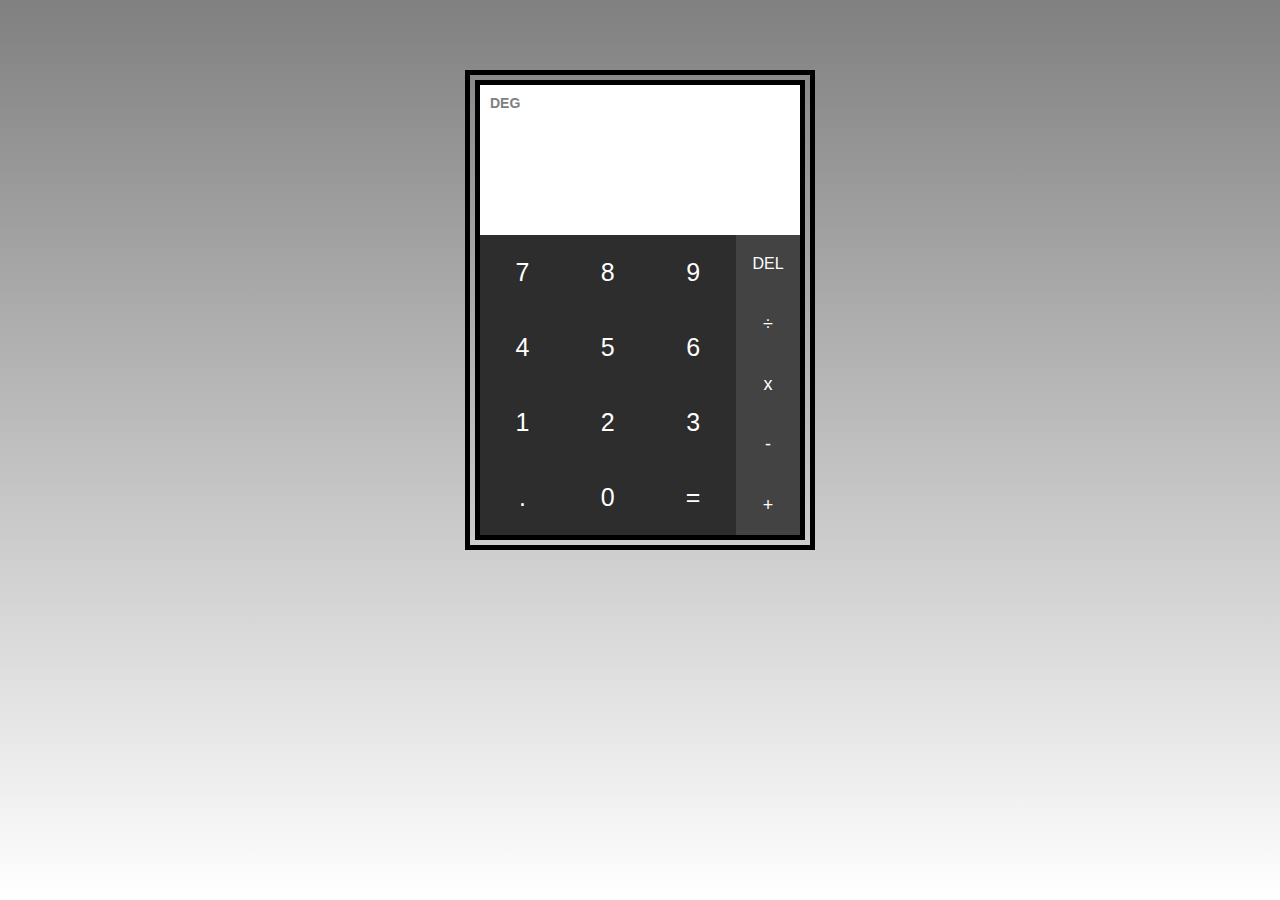
<file: index.html>
<!DOCTYPE html>
<html lang="en">
<head>
  <link rel="stylesheet" href="style9.css">
  <meta charset="UTF-8">
  <meta name="viewport" content="width=device-width, initial-scale=1.0">
  <meta http-equiv="X-UA-Compatible" content="ie=edge">
  <title>Calculator</title>
  <link rel="icon" type="image/x-icon" href="./sanele well done.jpg">
</head>
<body>

  <main class="calculator">

    <div class="top">

      <span class="unit">deg</span>
      <section class="screen">
        <div class="input"></div>
        <div class="result"></div>
      </section>

    </div>

    <div class="bottom">

      <section class="keys">

        <div class="column">
          <span data-key="7">7</span>
          <span data-key="4">4</span>
          <span data-key="1">1</span>
          <span data-key=".">.</span>
        </div>

        <div class="column">
          <span data-key="8">8</span>
          <span data-key="5">5</span>
          <span data-key="2">2</span>
          <span data-key="0">0</span>
        </div>

        <div class="column">
          <span data-key="9">9</span>
          <span data-key="6">6</span>
          <span data-key="3">3</span>
          <span class="equals-to" data-key="=">=</span>
        </div>
      </section>

      <section class="operators">
        <span class="delete">del</span>
        <span data-key="÷">÷</span>
        <span data-key="x">x</span>
        <span data-key="-">-</span>
        <span data-key="+">+</span>
      </section>

    </div>
    
    <script>
     const input = document.querySelector(".input");
const result = document.querySelector(".result");
const deleteBtn = document.querySelector(".delete");
const keys = document.querySelectorAll(".bottom span");

let operation = "";
let answer;
let decimalAdded = false;

const operators = ["+", "-", "x", "÷"];

function handleKeyPress (e) {
  const key = e.target.dataset.key;
  const lastChar = operation[operation.length - 1];

  if (key === "=") {
    return;
  }

  if (key === "." && decimalAdded) {
    return;
  }

  if (operators.indexOf(key) !== -1) {
    decimalAdded = false;
  }

  if (operation.length === 0 && key === "-") {
    operation += key;
    input.innerHTML = operation;
    return;
  }

  if (operation.length === 0 && operators.indexOf(key) !== -1) {
    input.innerHTML = operation;
    return;
  }

  if (operators.indexOf(lastChar) !== -1 && operators.indexOf(key) !== -1) {
    operation = operation.replace(/.$/, key);
    input.innerHTML = operation;
    return;
  }

  if (key) {
    if (key === ".") decimalAdded = true;
    operation += key;
    input.innerHTML = operation;
    return;
  }

}

function evaluate(e) {
  const key = e.target.dataset.key;
  const lastChar = operation[operation.length - 1];

  if (key === "=" && operators.indexOf(lastChar) !== -1) {
    operation = operation.slice(0, -1);
  }

  if (operation.length === 0) {
    answer = "";
    result.innerHTML = answer;
    return;
  }

  try {

    if (operation[0] === "0" && operation[1] !== "." && operation.length > 1) {
      operation = operation.slice(1);
    }

    const final = operation.replace(/x/g, "*").replace(/÷/g, "/");
    answer = +(eval(final)).toFixed(5);

    if (key === "=") {
      decimalAdded = false;
      operation = `${answer}`;
      answer = "";
      input.innerHTML = operation;
      result.innerHTML = answer;
      return;
    }

    result.innerHTML = answer;

  } catch (e) {
    if (key === "=") {
      decimalAdded = false;
      input.innerHTML = `<span class="error">${operation}</span>`;
      result.innerHTML = `<span class="error">Bad Expression</span>`;
    }
    console.log(e);
  }

}

function clearInput (e) {

  if (e.ctrlKey) {
    operation = "";
    answer = "";
    input.innerHTML = operation;
    result.innerHTML = answer;
    return;
  }

  operation = operation.slice(0, -1);
  input.innerHTML = operation;

}

deleteBtn.addEventListener("click", clearInput);
keys.forEach(key => {
  key.addEventListener("click", handleKeyPress);
  key.addEventListener("click", evaluate);
});
</script>
  </main>

</body>
</html>
</file>
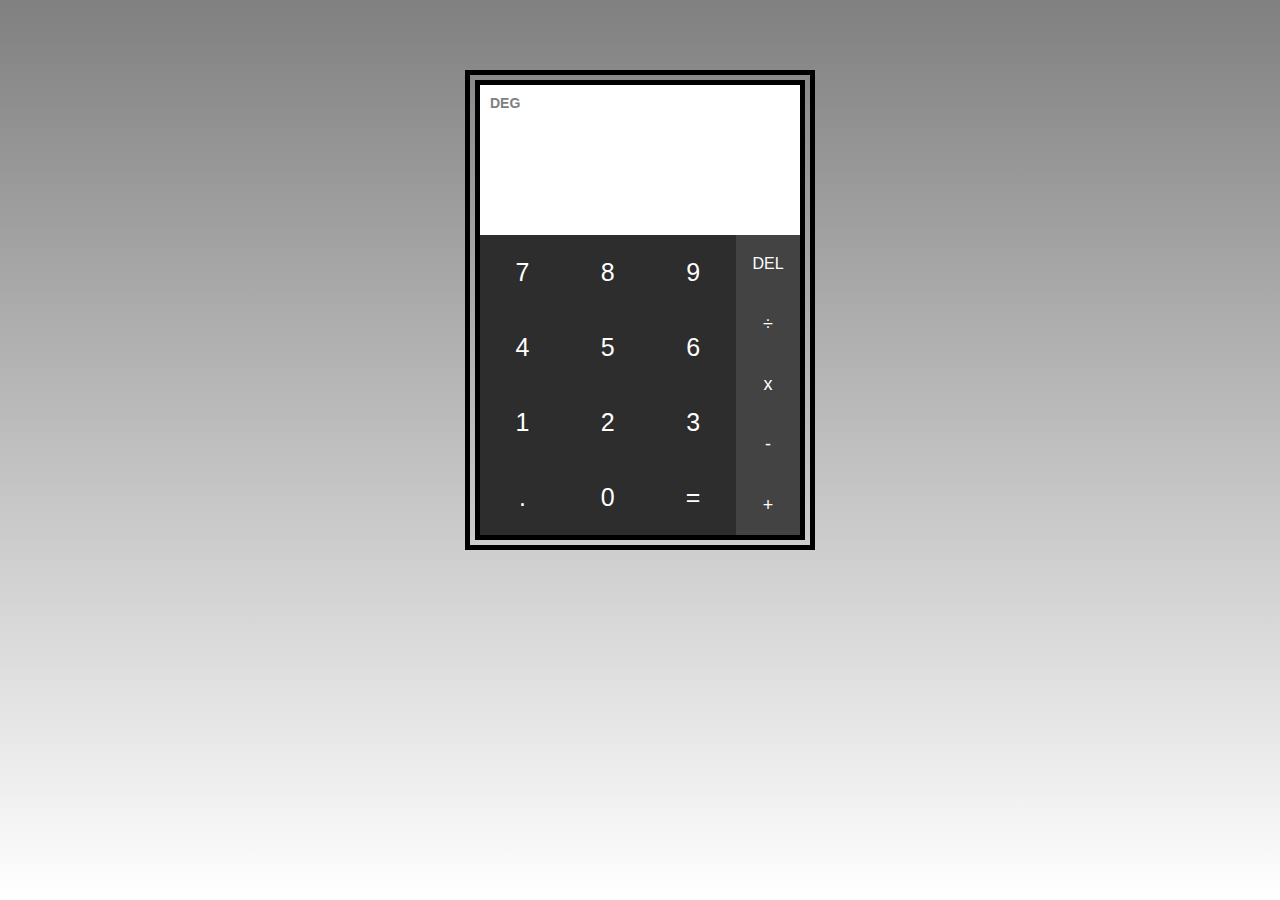
<file: CALCULATOR.html>
<!DOCTYPE html>
<html lang="en">
<head>
  <link rel="stylesheet" href="style9.css">
  <meta charset="UTF-8">
  <meta name="viewport" content="width=device-width, initial-scale=1.0">
  <meta http-equiv="X-UA-Compatible" content="ie=edge">
  <title>Calculator</title>
  <link rel="icon" type="image/x-icon" href="./sanele well done.jpg">
</head>
<body>

  <main class="calculator">

    <div class="top">

      <span class="unit">deg</span>
      <section class="screen">
        <div class="input"></div>
        <div class="result"></div>
      </section>

    </div>

    <div class="bottom">

      <section class="keys">

        <div class="column">
          <span data-key="7">7</span>
          <span data-key="4">4</span>
          <span data-key="1">1</span>
          <span data-key=".">.</span>
        </div>

        <div class="column">
          <span data-key="8">8</span>
          <span data-key="5">5</span>
          <span data-key="2">2</span>
          <span data-key="0">0</span>
        </div>

        <div class="column">
          <span data-key="9">9</span>
          <span data-key="6">6</span>
          <span data-key="3">3</span>
          <span class="equals-to" data-key="=">=</span>
        </div>
      </section>

      <section class="operators">
        <span class="delete">del</span>
        <span data-key="÷">÷</span>
        <span data-key="x">x</span>
        <span data-key="-">-</span>
        <span data-key="+">+</span>
      </section>

    </div>
    
    <script>
     const input = document.querySelector(".input");
const result = document.querySelector(".result");
const deleteBtn = document.querySelector(".delete");
const keys = document.querySelectorAll(".bottom span");

let operation = "";
let answer;
let decimalAdded = false;

const operators = ["+", "-", "x", "÷"];

function handleKeyPress (e) {
  const key = e.target.dataset.key;
  const lastChar = operation[operation.length - 1];

  if (key === "=") {
    return;
  }

  if (key === "." && decimalAdded) {
    return;
  }

  if (operators.indexOf(key) !== -1) {
    decimalAdded = false;
  }

  if (operation.length === 0 && key === "-") {
    operation += key;
    input.innerHTML = operation;
    return;
  }

  if (operation.length === 0 && operators.indexOf(key) !== -1) {
    input.innerHTML = operation;
    return;
  }

  if (operators.indexOf(lastChar) !== -1 && operators.indexOf(key) !== -1) {
    operation = operation.replace(/.$/, key);
    input.innerHTML = operation;
    return;
  }

  if (key) {
    if (key === ".") decimalAdded = true;
    operation += key;
    input.innerHTML = operation;
    return;
  }

}

function evaluate(e) {
  const key = e.target.dataset.key;
  const lastChar = operation[operation.length - 1];

  if (key === "=" && operators.indexOf(lastChar) !== -1) {
    operation = operation.slice(0, -1);
  }

  if (operation.length === 0) {
    answer = "";
    result.innerHTML = answer;
    return;
  }

  try {

    if (operation[0] === "0" && operation[1] !== "." && operation.length > 1) {
      operation = operation.slice(1);
    }

    const final = operation.replace(/x/g, "*").replace(/÷/g, "/");
    answer = +(eval(final)).toFixed(5);

    if (key === "=") {
      decimalAdded = false;
      operation = `${answer}`;
      answer = "";
      input.innerHTML = operation;
      result.innerHTML = answer;
      return;
    }

    result.innerHTML = answer;

  } catch (e) {
    if (key === "=") {
      decimalAdded = false;
      input.innerHTML = `<span class="error">${operation}</span>`;
      result.innerHTML = `<span class="error">Bad Expression</span>`;
    }
    console.log(e);
  }

}

function clearInput (e) {

  if (e.ctrlKey) {
    operation = "";
    answer = "";
    input.innerHTML = operation;
    result.innerHTML = answer;
    return;
  }

  operation = operation.slice(0, -1);
  input.innerHTML = operation;

}

deleteBtn.addEventListener("click", clearInput);
keys.forEach(key => {
  key.addEventListener("click", handleKeyPress);
  key.addEventListener("click", evaluate);
});
</script>
  </main>

</body>
</html>
</file>
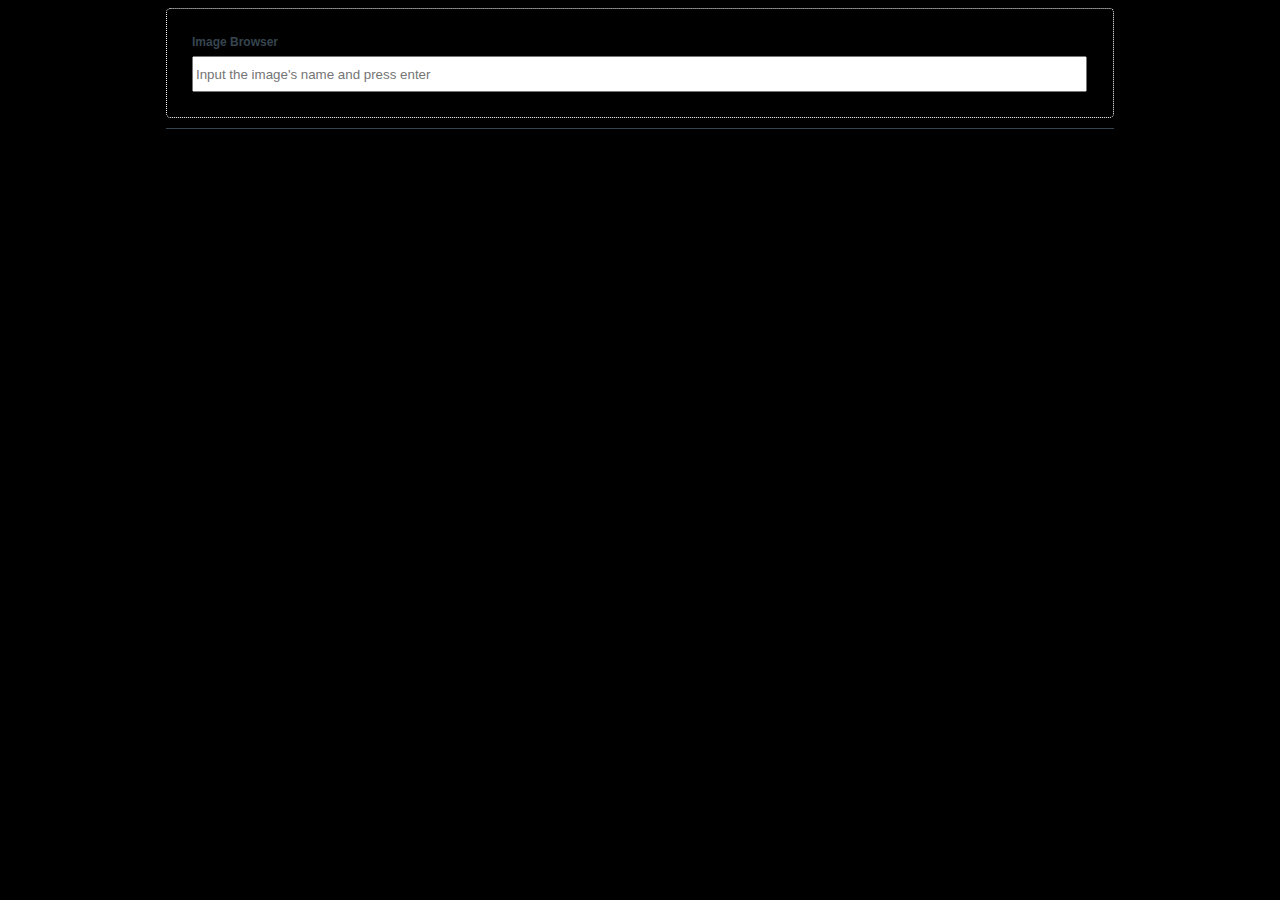
<file: image searcher/IMAGE SEARCHER.html>
<!DOCTYPE html>
<html lang="en">
  <head>
    <meta charset="UTF-8" />
    <meta name="viewport" content="width=device-width, initial-scale=1.0">
    <meta http-equiv="X-UA-Compatible" content="ie=edge">
    <title>Image Searcher</title>
    <link rel="icon" type="image/x-icon" href="./sanele well done.jpg">
    <link rel="stylesheet" href="style6.css" />
    <script src="app6.js" defer></script>
  </head>
  <body>
    <div class="wrapper center">
      <!-- WRAPPER -->
      <section class="inputSection">
        <!-- //input -->
        <div class="inputWrapper center">
          <div class="inputTitle">Image Browser</div>
          <div class="inputButton">
            <button id="btn"></button>
          </div>
          <div class="inputField">
            <input
              type="text"
              name="search"
              id="searchField"
              placeholder="Input the image's name and press enter"
            />
          </div>
        </div>
      </section>
      <section class="imageList">
        <!-- //output fotografija -->
        <article class="center"></article>
      </section>
    </div>
  </body>
</html>
</file>
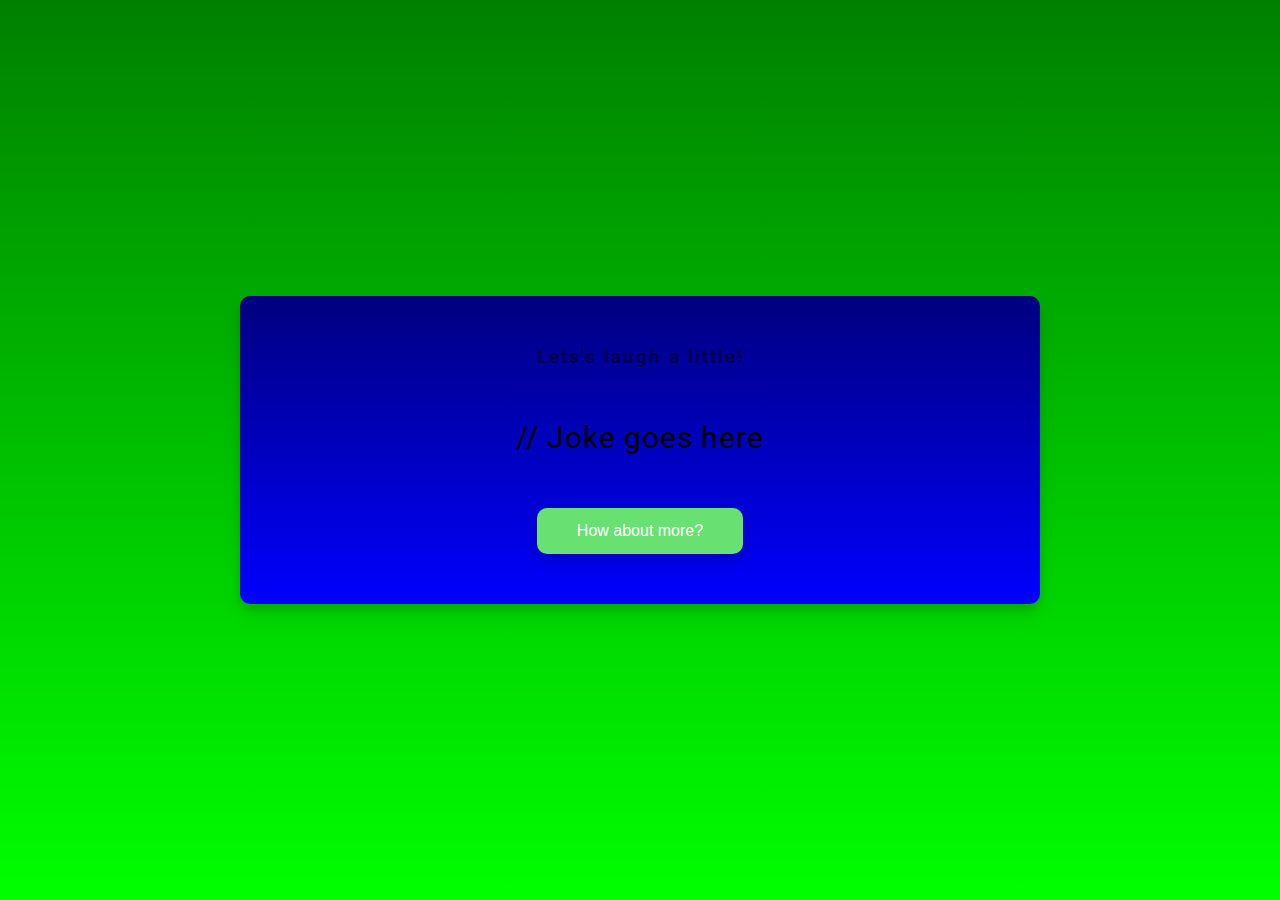
<file: joke generator/JOKE GENERATOR.html>
<!DOCTYPE html>
<html lang="en">
  <head>
    <meta charset="UTF-8">
    <meta name="viewport" content="width=device-width, initial-scale=1.0">
    <meta http-equiv="X-UA-Compatible" content="ie=edge">
    <link rel="stylesheet" href="style14.css">
    <title>Joke Generator</title>
    <link rel="icon" type="image/x-icon" href="./sanele well done.jpg">
  </head>
  <body>
    <div class="container">
      <h3>Lets's laugh a little!</h3>
      <div id="joke" class="joke">// Joke goes here</div>
      <button id="jokeBtn" class="btn">How about more?</button>
    </div>
    <script src="app14.js"></script>
  </body>
</html>
</file>
<file: style9.css>
* {
    margin: 0;
    padding: 0;
    box-sizing: border-box;
  }
  
  html {
    font-family: "Roboto", "Noto Sans", "Helvetica", sans-serif;
    font-size: 14px;
    background-image: linear-gradient(grey, white);
    height: 100%;
  }
  
  .calculator {
    width: 350px;
    height: auto;
    margin: 70px auto 0;
    overflow: hidden;
    border-style:double;
    border-width: 15px;
    border-color: black;
  }
  
  .calculator span {
    -moz-user-select: none;
    user-select: none;
  }
  
  .top {
    position: relative;
    height: 150px;
    background-color: white
  }
  
  .top .unit {
    text-transform: uppercase;
    position: absolute;
    top: 10px;
    left: 10px;
    font-weight: 700;
    color: grey;
  }
  
  .top .screen {
    position: relative;
    width: 100%;
    top: 20%;
    height: 80%;
  }
  
  .screen > div  {
    display: flex;
    align-items: center;
    justify-content: flex-end;
    width: 100%;
    padding: 5px;
    text-align: right;
  }
  
  .screen .input {
    color: #757575;
    height: 60%;
    font-size: 35px;
  }
  
  .screen .result {
    color: #9e9e9e;
    font-size: 20px;
    height: 40%;
  }
  
  .bottom {
    background-color: #2D2D2D;
    height: 300px;
    color: #fff;
    cursor: pointer;
  }
  
  .bottom section {
    position: relative;
    height: 100%;
    float: left;
    display: flex;
  }
  
  .keys {
    width: 80%;
  }
  
  
  .keys .column {
    display: flex;
    flex-grow: 1;
  }
  
  .keys .column, .operators {
    flex-direction: column;
    justify-content: center;
    align-items: center;
  }
  
  .keys .column span, .operators span {
    position: relative;
    overflow: hidden;
    flex-grow: 1;
    width: 100%;
    line-height: 1;
    padding: 10px;
    display: flex;
    justify-content: center;
    align-items: center;
    transition: background-color 0.5s;
  }
  
  .keys .column span {
    font-size: 25px;
  }
  
  .keys .column span:hover, .operators span:hover {
    background-color: rgba(0, 0, 0, 0.2);
  }
  
  .operators {
    width: 20%;
    font-size: 18px;
    background-color: #434343;
  }
  
  .delete {
    font-size: 16px;
    text-transform: uppercase;
  }
  
  .credit {
    display: block;
    text-align: center;
    width: 100%;
    position: absolute;
    bottom: 20px;
    margin: 0 auto;
  }
  
  .credit a, .error {
    color: #C2185B;
  }
</file>
<file: image searcher/style6.css>
body{
  background-color: black
}
.wrapper {
  width: 75%;
}

/*
.inputField {
}*/

.inputWrapper {
  border: white;
  border-style: dotted;
  border-width: 1px;
  border-radius: 0.28571429rem;
  box-shadow: 0 1px 2px 0 rgba(34, 36, 38, 0.15);
  font-family: Lato, "Helvetica Neue", Arial, Helvetica, sans-serif;
  line-height: 1.4285em;
  font-size: 12px;
  font-weight: 700;
  padding: 25px;
  color:#36454F
}

/*
.inputTitle {
}*/

.inputButton {
  color: black;
  padding-top: 5px;
}

.center {
  margin: auto;
  display: block;
}

.imageList {
  min-height: 1px;
  background-color: #36454F;
  margin-top: 10px;
}

#btn {
  display: none;
}

#searchField {
  width: 99%;
  height: 30px;
  color: black
}

div.images {
  display: inline-flex;
  padding-left: 15px;
}

img {
  border-radius: 5%;
  transition: 0.5s;
  max-width: 230px;
}
.attribute_on_click {
  width: 1000px;
}
img:hover {
  transform: scale(1.5);
}
</file>
<file: joke generator/style14.css>
@import url('https://fonts.googleapis.com/css2?family=Roboto:wght@400;700&display=swap');

* {
  box-sizing: border-box;
}

body {
  background-image: linear-gradient(green, lime);
  font-family: 'Roboto', sans-serif;
  display: flex;
  flex-direction: column;
  align-items: center;
  justify-content: center;
  height: 100vh;
  overflow: hidden;
  margin: 0;
  padding: 20px;
}

.container {
  background-image: linear-gradient(navy, blue);
  border-radius: 10px;
  box-shadow: 0 10px 20px rgba(0, 0, 0, 0.1), 0 6px 6px rgba(0, 0, 0, 0.1);
  padding: 50px 20px;
  text-align: center;
  max-width: 100%;
  width: 800px;
}

h3 {
  margin: 0;
  opacity: 0.5;
  letter-spacing: 2px;
}

.joke {
  font-size: 30px;
  letter-spacing: 1px;
  line-height: 40px;
  margin: 50px auto;
  max-width: 600px;
}

.btn {
  background-color: #68e072;
  color: #fff;
  border: 0;
  border-radius: 10px;
  box-shadow: 0 5px 15px rgba(0, 0, 0, 0.1), 0 6px 6px rgba(0, 0, 0, 0.1);
  padding: 14px 40px;
  font-size: 16px;
  cursor: pointer;
}

.btn:active {
  transform: scale(0.98);
}

.btn:focus {
  outline: 0;
}
</file>
